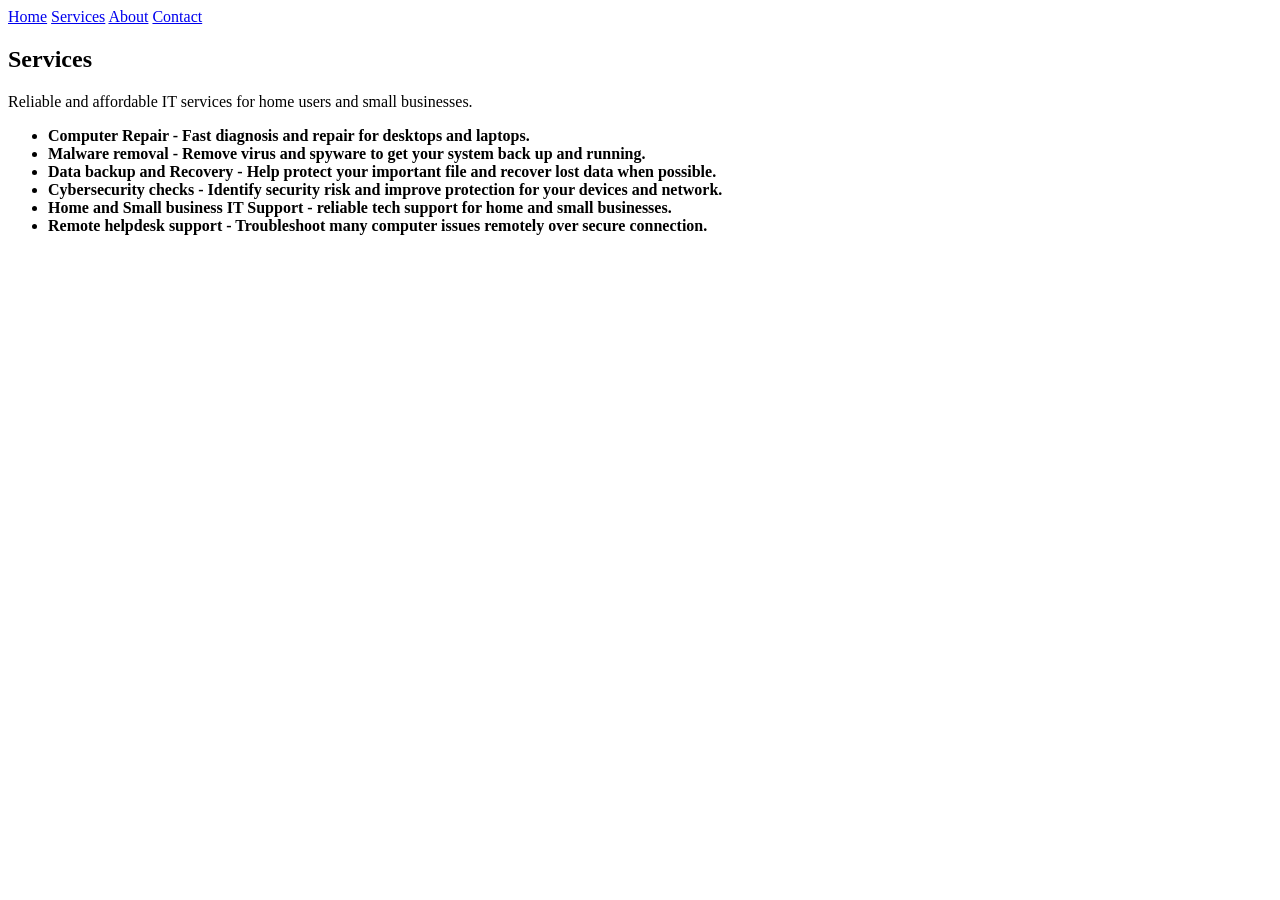
<file: Services.html>
<!doctype html>
<html>

<head>
<Meta charset="utf-8">
<title> Service-Pseudo Technologies </title>
</head>
<body>
 <nav> 
  <a href="#">Home</a>
  <a href="#services">Services</a>
  <a href="#about">About</a>
  <a href="#contact"> Contact</a>
  </nav>
  <section id="services">
  <h1> Services </h1>
  <p>Reliable and affordable IT services for home users and small businesses.</p>
  <ul>
    <li><strong>Computer Repair - Fast diagnosis and repair for desktops and laptops.</strong></li>
    <li><strong>Malware removal - Remove virus and spyware to get your system back up and running.</strong></li>
    <li><strong>Data backup and Recovery - Help protect your important file and recover lost data when possible.</strong></li>
    <li><strong>Cybersecurity checks - Identify security risk and improve protection for your devices and network.</strong></li>
    <li><strong>Home and Small business IT Support - reliable tech support for home and small businesses.</strong></li>
    <li><strong>Remote helpdesk support - Troubleshoot many computer issues remotely over secure connection.</strong></li>
    </ul>
  </section>
</body>
</html>
</file>
